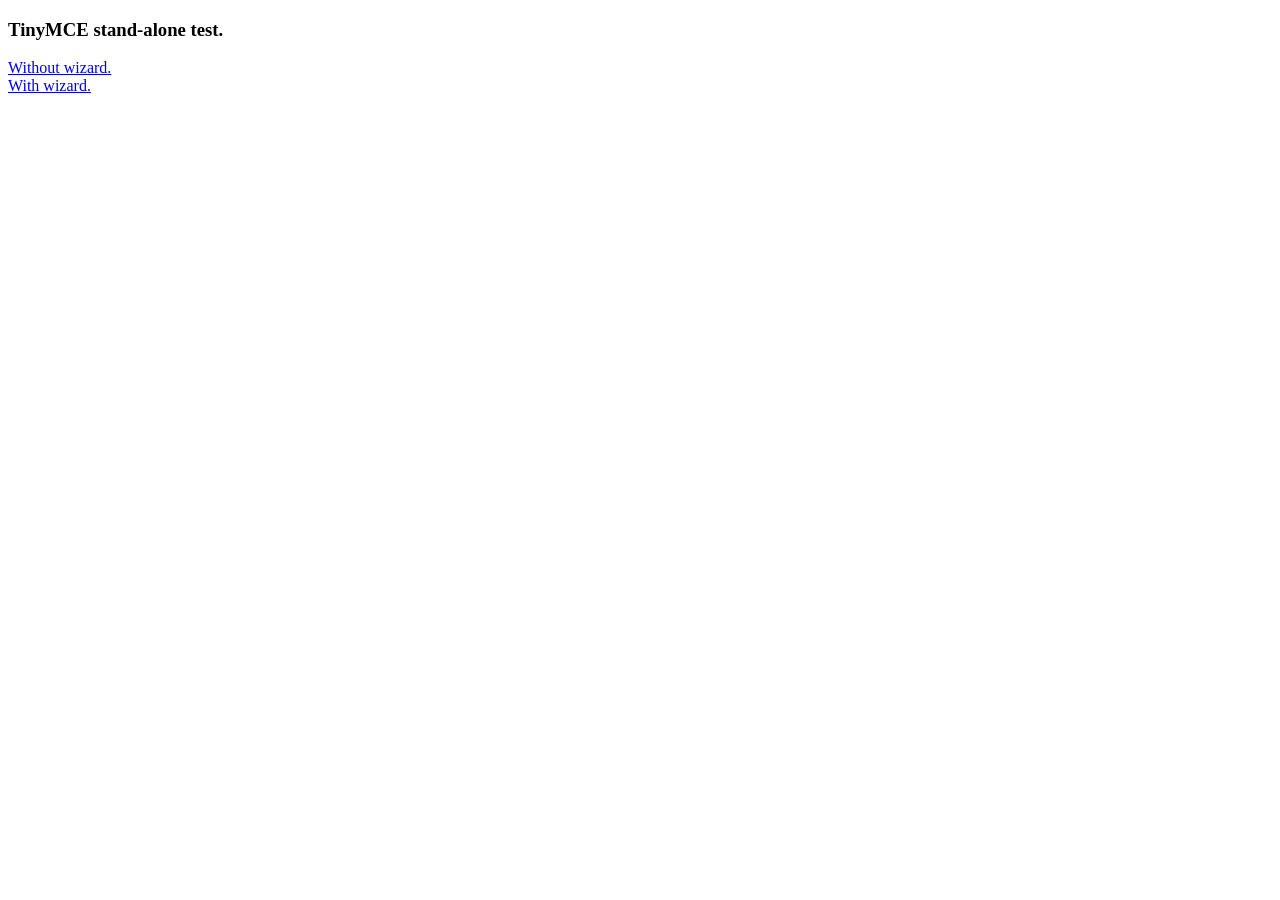
<file: examples/spellchecker/index.html>
<!DOCTYPE html PUBLIC "-//W3C//DTD XHTML 1.0 Strict//EN" "http://www.w3.org/TR/xhtml1/DTD/xhtml1-strict.dtd">
<html xmlns="http://www.w3.org/1999/xhtml">
<head>
<title>Full featured example</title>
<meta http-equiv="X-UA-Compatible" content="IE=edge" />

</head>
	<body role="application">
		<h3>TinyMCE stand-alone test.</h3>

		<!-- Gets replaced with TinyMCE, remember HTML in a textarea should be encoded -->
		<a href='nowizard.html'>Without wizard.</a><br />
		<a href='wizard.html'>With wizard.</a>
	</body>
</html>
</file>
